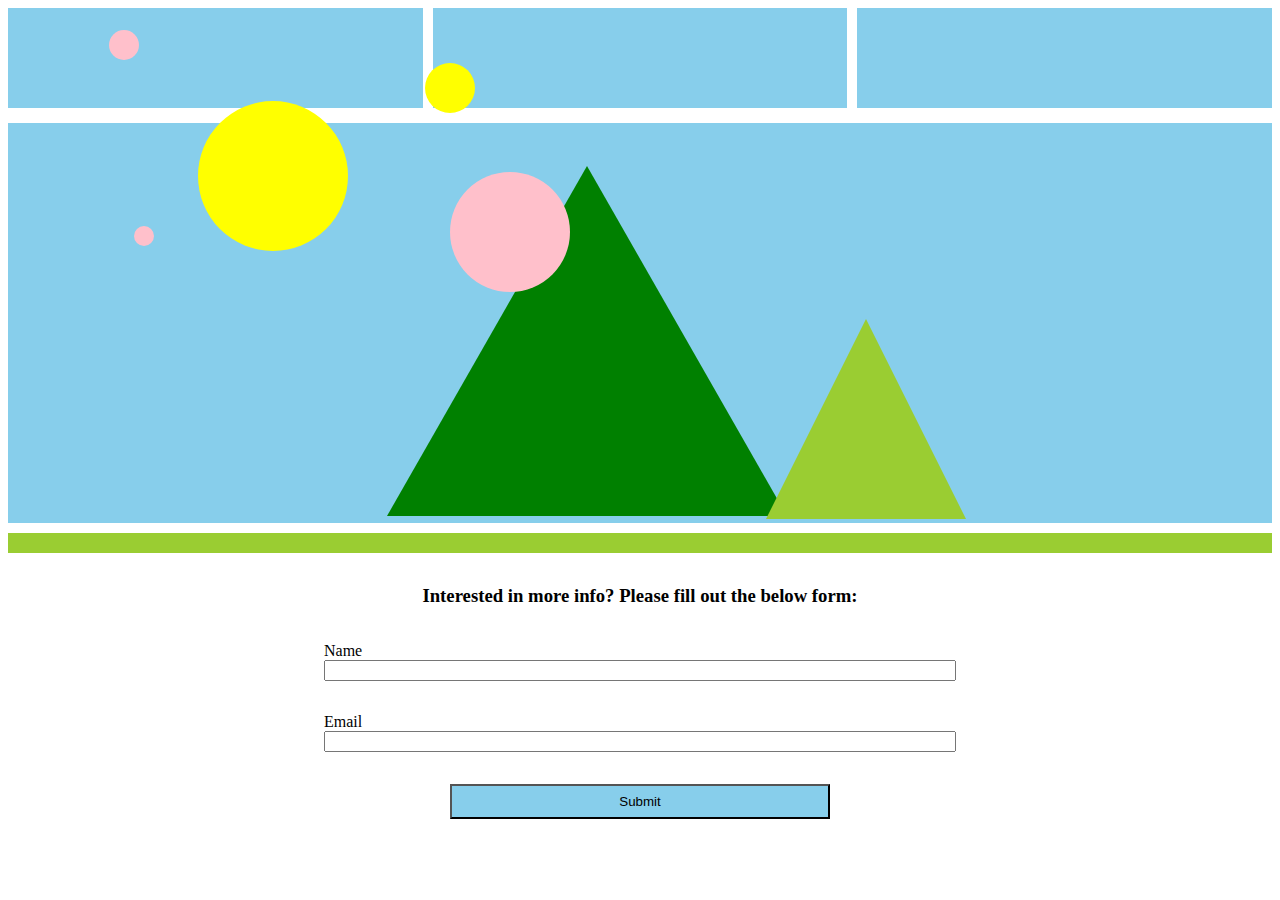
<file: index.html>
<!DOCTYPE html>
<html lang="en">
<head>
    <meta charset="UTF-8">
    <meta http-equiv="X-UA-Compatible" content="IE=edge">
    <meta name="viewport" content="width=, initial-scale=1.0">
    <title>The Picasso Painting</title>
    <link rel="stylesheet" href="style.css">
</head>
<body>
    <main>
        <div class="toprow">
            <div></div>
            <div></div>
            <div></div>        
        </div>
        <div class="midrow"></div>
        <div class="bottomrow"></div>
        <div class="circle one"></div>
        <div class="circle two"></div>
        <div class="circle three"></div>
        <div class="circle four"></div>
        <div class="circle five"></div>
        <div class="triangle tri-one"></div>
        <div class="triangle tri-two"></div>
    </main>
    <h3>Interested in more info? Please fill out the below form:</h3>
    <form action="submitsuccess.html">
        <div class="form">
            <div class="forminput">
                <label for="name">Name</label>
                <input type="text">
            </div>
            <div class="forminput">
                <label for="email">Email</label>
                <input type="email">
            </div>
            <input type="submit" value="Submit" class="submitbutton">
        </div>
    </form>
</body>
</html>
</file>
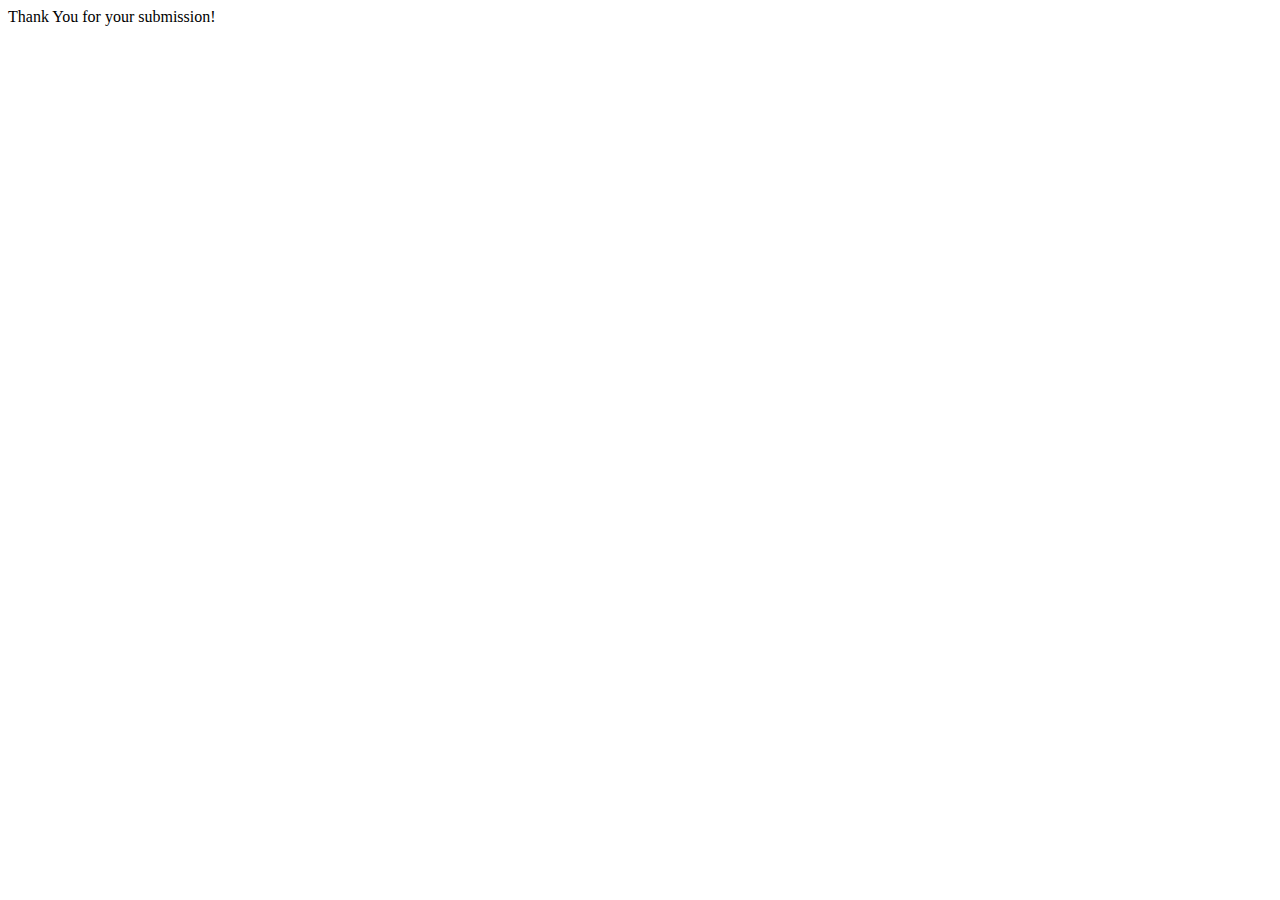
<file: submitsuccess.html>
<!DOCTYPE html>
<html lang="en">
<head>
    <meta charset="UTF-8">
    <meta http-equiv="X-UA-Compatible" content="IE=edge">
    <meta name="viewport" content="width=device-width, initial-scale=1.0">
    <title>Submit Success</title>
</head>
<body>
    <div>
        Thank You for your submission!
    </div>    
</body>
</html>
</file>
<file: style.css>
main {
    position: relative;
    margin-bottom: 2rem
    ;
}

.toprow {
    display: flex;
    height: 100px;
    margin-bottom: 15px;
}

.toprow > div {
    background-color: skyblue;
    flex: 1;    
}

.toprow > div:nth-child(2) {
    margin: 0 10px 0 10px;
}

.midrow {
    height: 400px;
    background-color: skyblue;
    margin-bottom: 10px;
}

.bottomrow{
    height: 20px;
    background-color: yellowgreen;
}

.circle {   
    border-radius: 50%;
    z-index: 2;
    position: absolute;   
}

.one {
    width: 150px;
    height: 150px;
    background-color: yellow;
    left: 15%;
    top: 17%;
}

.two {
    left: 33%;
    top: 10%;
    width: 50px;
    height: 50px;
    background-color: yellow;
}

.three {
    left: 35%;
    top: 30%;
    width: 120px;
    height: 120px;
    background-color: pink;
}

.four {
    left: 8%;
    top: 4%;
    width: 30px;
    height: 30px;
    background-color: pink;
}

.five {
    left: 10%;
    top: 40%;
    width: 20px;
    height: 20px;
    background-color: pink;
}

.triangle {
    width: 0;
    height: 0;
    z-index: 2;
    position: absolute;
}

.tri-one {
    border-left: 100px solid transparent;
    border-right: 100px solid transparent;
    border-bottom: 200px solid yellowgreen;
    left: 60%;
    top: 57%;
    z-index: 3;
}

.tri-two {
    border-left: 200px solid transparent;
    border-right: 200px solid transparent;
    border-bottom: 350px solid green;
    left: 30%;
    top: 29%;
    z-index: 1;
}

h3 {
    text-align: center;
}

.form{
    display: flex;
    flex-direction: column;
    margin-bottom: 5rem;  
}

.forminput {
    margin: 1rem;
    display: flex;
    flex-direction: column;
    width: 50%;
    align-self: center;
}

.submitbutton {
    margin-top: 1rem;
    padding: .5rem 3rem;
    width: 30%;
    align-self: center; 
    background-color: skyblue;   
}
</file>
